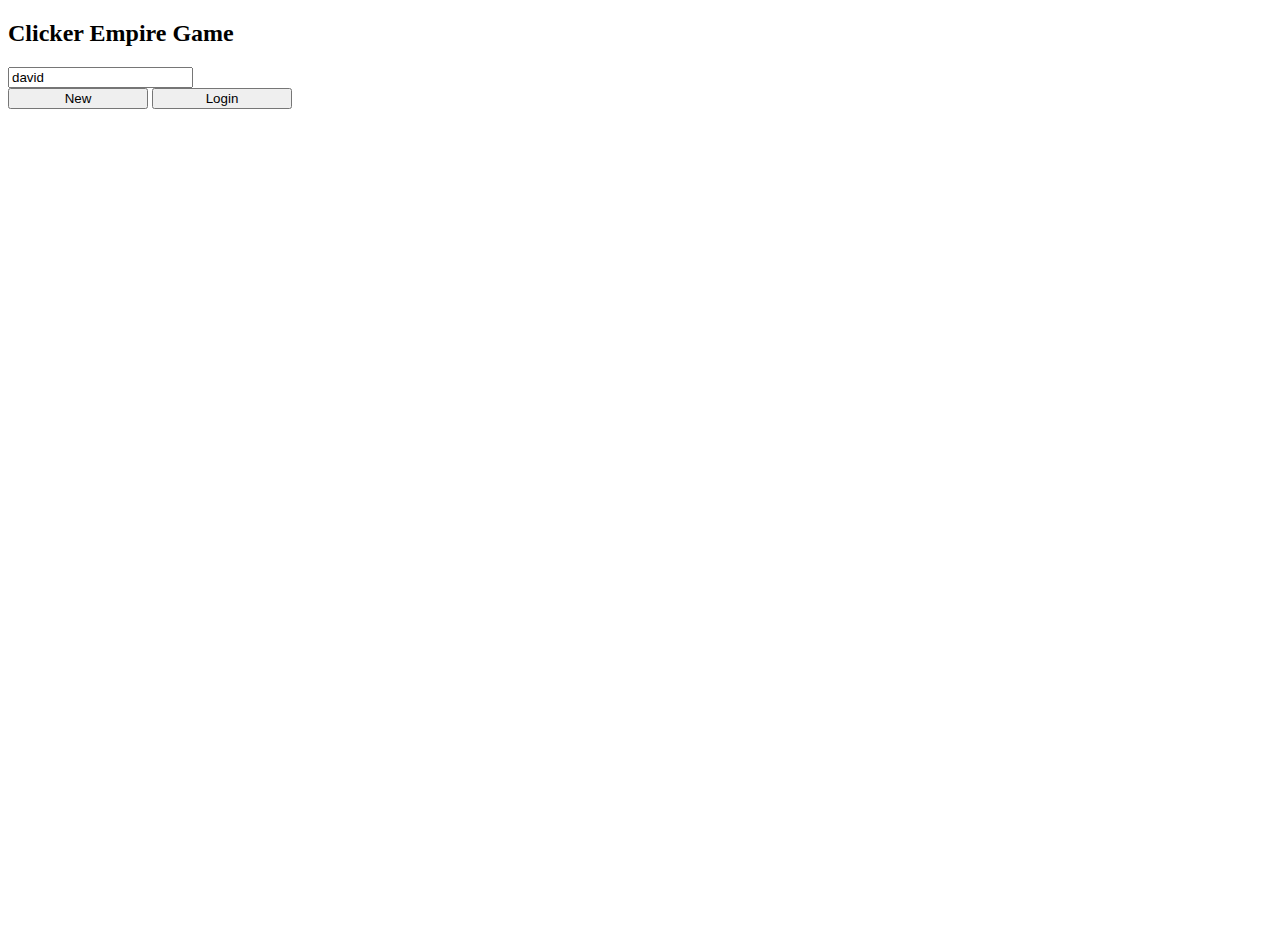
<file: index.html>
<!DOCTYPE html>
<html lang="en">
<head>
    <meta charset="UTF-8">
    <meta http-equiv="X-UA-Compatible" content="IE=edge">
    <meta name="viewport" content="width=device-width, initial-scale=1.0">
    <title>Document</title>
    <link rel="stylesheet" href="style.css">
    <link rel="stylesheet" href="https://stackpath.bootstrapcdn.com/bootstrap/4.5.0/css/bootstrap.min.css" integrity="sha384-9aIt2nRpC12Uk9gS9baDl411NQApFmC26EwAOH8WgZl5MYYxFfc+NcPb1dKGj7Sk" crossorigin="anonymous">

</head>
<body>
    <div>
        <div id ="firstPage" class="d-block">
            <div class ="bg-dark bg d-flex justify-content-center align-items-center">
                <div id="initialForm" class=" card d-flex justify-content-center align-items-center">
                    <h2 class="pb-3">Clicker Empire Game</h2>
                    <form id="game-form" class="form" onsubmit="initializeUserAccount(); event.preventDefault()">
                        <div class="name-width pb-4">
                            <input type="text" name="usertName" id="yourName" class="form-control" placeholder="Your name" value="david" required>
                        </div>
                        <div id="btns" class="name-width d-flex justify-content-between">
                            <button type="submit" class="btn btn-outline-primary btn-width">New</button>
                            <button type="submit" class="btn btn-outline-primary btn-width">Login</button>
                        </div>
                    </form>
                </div>
            </div>
        </div>
        <div id="mainPage">
            
        </div>
    </div>
    <script type="text/javascript" src="humberger.js"></script>
    
</body>
</html>
</file>
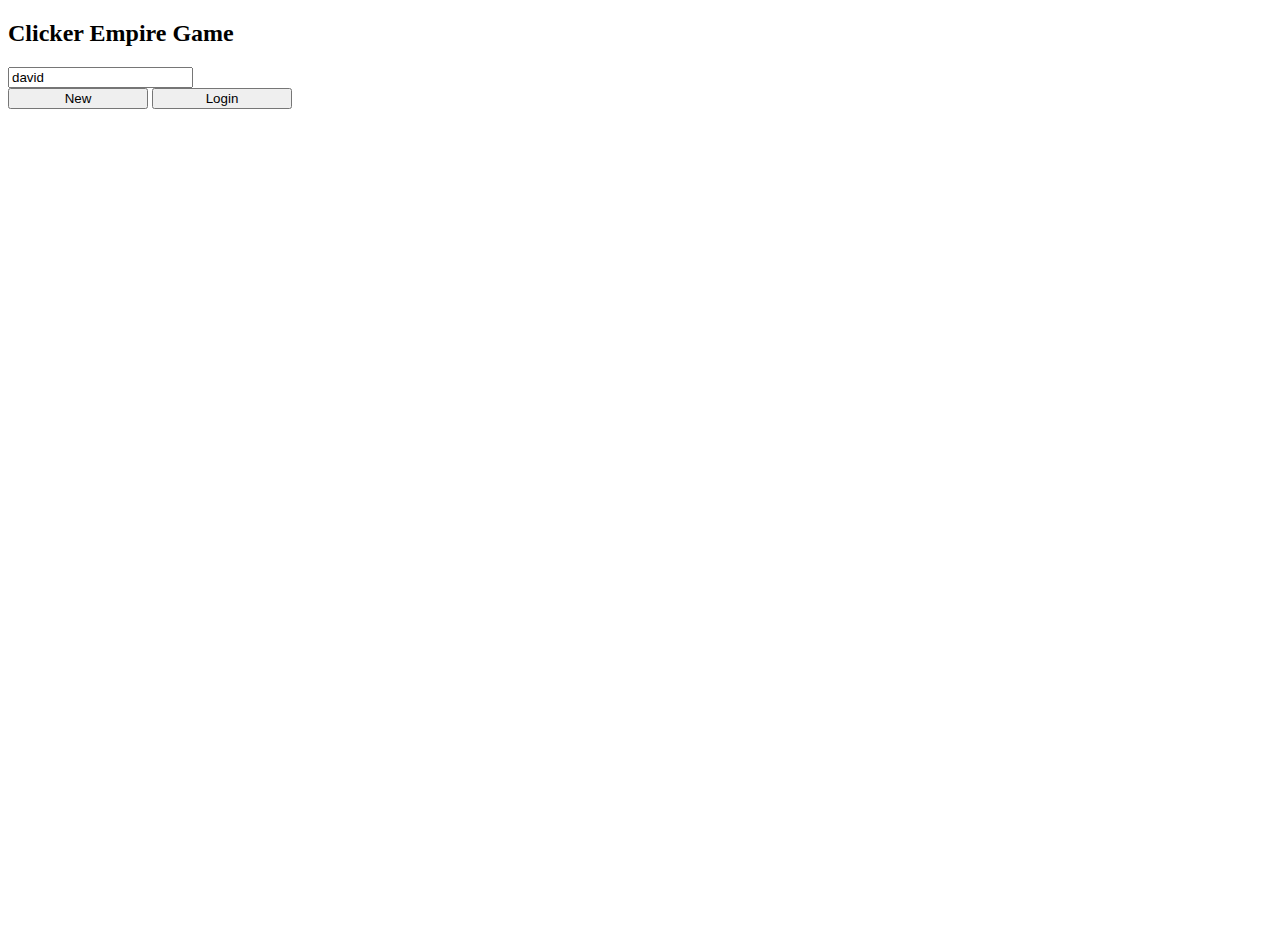
<file: humberger.html>
<!DOCTYPE html>
<html lang="en">
<head>
    <meta charset="UTF-8">
    <meta http-equiv="X-UA-Compatible" content="IE=edge">
    <meta name="viewport" content="width=device-width, initial-scale=1.0">
    <title>Document</title>
    <link rel="stylesheet" href="style.css">
    <link rel="stylesheet" href="https://stackpath.bootstrapcdn.com/bootstrap/4.5.0/css/bootstrap.min.css" integrity="sha384-9aIt2nRpC12Uk9gS9baDl411NQApFmC26EwAOH8WgZl5MYYxFfc+NcPb1dKGj7Sk" crossorigin="anonymous">

</head>
<body>
    <div>
        <div id ="firstPage" class="d-block">
            <div class ="bg-dark bg d-flex justify-content-center align-items-center">
                <div id="initialForm" class=" card d-flex justify-content-center align-items-center">
                    <h2 class="pb-3">Clicker Empire Game</h2>
                    <form id="game-form" class="form" onsubmit="initializeUserAccount(); event.preventDefault()">
                        <div class="name-width pb-4">
                            <input type="text" name="usertName" id="yourName" class="form-control" placeholder="Your name" value="david" required>
                        </div>
                        <div id="btns" class="name-width d-flex justify-content-between">
                            <button type="submit" class="btn btn-outline-primary btn-width">New</button>
                            <button type="submit" class="btn btn-outline-primary btn-width">Login</button>
                        </div>
                    </form>
                </div>
            </div>
        </div>
        <div id="mainPage">
            
        </div>
    </div>
    <script>
        const itemList = 
    [{
        "itemName":"Flip Machine",
        "itemPrice":15000,
        "itemUrl":"https://cdn.pixabay.com/photo/2019/06/30/20/09/grill-4308709_960_720.png",
        "itemInfo":"+¥25/click",
        "itemEffect":25
    },
    {
        "itemName":"Lemonade Stand",
        "itemPrice":30000,
        "itemUrl":"https://cdn.pixabay.com/photo/2012/04/15/20/36/juice-35236_960_720.png",
        "itemInfo":"+¥30/sec",
        "itemEffect":30
    },
    {
        "itemName":"ETF Stock",
        "itemPrice":300000,
        "itemUrl":"https://cdn.pixabay.com/photo/2016/03/31/20/51/chart-1296049_960_720.png",
        "itemInfo":"+0.1%/sec",
        "itemEffect":0.001
    },
    {
        "itemName":"ETF Bonds",
        "itemPrice":300000,
        "itemUrl":"https://cdn.pixabay.com/photo/2016/03/31/20/51/chart-1296049_960_720.png",
        "itemInfo":"+0.07%/sec",
        "itemEffect":0.0007
    },
    {
        "itemName":"Ice Cream Truck",
        "itemPrice":100000,
        "itemUrl":"https://cdn.pixabay.com/photo/2020/01/30/12/37/ice-cream-4805333_960_720.png",
        "itemInfo":"+¥120/sec",
        "itemEffect":120
    },
    {
        "itemName":"House",
        "itemPrice":20000000,
        "itemUrl":"https://cdn.pixabay.com/photo/2016/03/31/18/42/home-1294564_960_720.png",
        "itemInfo":"+¥32000/sec",
        "itemEffect":32000
    },
    {
        "itemName":"Town House",
        "itemPrice":40000000,
        "itemUrl":"https://cdn.pixabay.com/photo/2019/06/15/22/30/modern-house-4276598_960_720.png",
        "itemInfo":"+¥64000/sec",
        "itemEffect":64000
    },
    {
        "itemName":"Mansion",
        "itemPrice":250000000,
        "itemUrl":"https://cdn.pixabay.com/photo/2012/05/07/17/35/factory-48781_960_720.png",
        "itemInfo":"+¥50000/sec",
        "itemEffect":500000
    },
    {
        "itemName":"Industrical Space",
        "itemPrice":1000000000,
        "itemUrl":"https://cdn.pixabay.com/photo/2012/05/07/17/35/factory-48781_960_720.png",
        "itemInfo":"+¥2200000/sec",
        "itemEffect":2200000
    },
    {
        "itemName":"Hotel Skyscraper",
        "itemPrice":10000000000,
        "itemUrl":"https://cdn.pixabay.com/photo/2012/05/07/18/03/skyscrapers-48853_960_720.png",
        "itemInfo":"+¥25000000/sec",
        "itemEffect":25000000
    },
    {
        "itemName":"Bullet-Speed Sky Railway",
        "itemPrice":10000000000000,
        "itemUrl":"https://cdn.pixabay.com/photo/2013/07/13/10/21/train-157027_960_720.png",
        "itemInfo":"+¥30000000000/sec",
        "itemEffect":30000000000
    }
    ]


config = {
    initialForm :document.getElementById("initialForm"),
    mainPage: document.getElementById("mainPage"),
    sidePage: document.getElementById("sidePage"),
    firstPage: document.getElementById("firstPage")
}

function displayNone(ele){
    ele.classList.remove("d-block");
    ele.classList.add("d-none");
}

function displayBlock(ele){
    ele.classList.remove("d-none");
    ele.classList.add("d-block");
}

function initializeUserAccount(){
    let btns = document.getElementById("btns");
    let startBtn = btns.querySelectorAll(".btn").item(0);
    let userName = document.getElementById("yourName").value

    startBtn.addEventListener("click",function(){
        displayNone(config.firstPage);
        config.mainPage.append(mainPage(userName));
    })
    
    //本当はここはオブジェクトを受け取るように後で変更する。
}

class UserInformation{
    constructor(userName,userAge,totalMoney,incomePerSecond,incomePerTouch,totalSecond,totalEtfStock,totalEtfBonds,clickNumber){
        this.userName = userName;
        this.userAge = userAge;
        this.totalMoney = totalMoney;
        this.incomePerSecond = incomePerSecond;
        this.incomePerTouch = incomePerTouch;
        this.totalSecond = totalSecond;
        this.totalEtfStock = totalEtfStock;
        this.totalEtfBonds = totalEtfBonds;
        this.clickNumber = clickNumber;
    };

    buyFlipMachine(){
        this.incomePerTouch += itemList[0]["itemEffect"];
        console.log(this.incomePerTouch)
    }

    buyItems(itemEffect){
        this.incomePerSecond += itemEffect;
    }

    incomeByEtfStock(){
        return itemList[2]["itemPrice"] * itemList[2]["itemEffect"];
        
    }
    incomeByEtfBonds(){
        this.totalEtfBonds += itemList[3]["itemPrice"];
        return this.totalEtfBonds * itemList[3]["itemEffect"];
    }
}

function mainPage(userName){

    let container = document.createElement("div");

    // 本当はオブジェクトで受け取る。userの状態をオブジェクトで保存する。
    let userGameAcount = new UserInformation(userName,20,50000,0,25,0,0,0,0);
    let name = userGameAcount.userName;
    let age = userGameAcount.userAge;
    let money = userGameAcount.totalMoney;
    let totalsecond = userGameAcount.totalSecond;
    let incomePerTouch = userGameAcount.incomePerTouch;
    let clickNumber = userGameAcount.clickNumber;

    container.innerHTML+=`
        <div class="bg-dark bg align-center">
            <div class="box bg-blue d-flex flex-wrap justify-content-between">
                <div class="half-box bg-dark">
                    <div class="small-box bg-blue" id="head">
                        <p>${clickNumber} Burgers<br>one click ¥${incomePerTouch}</p>
                    </div>
                    <div class="align-center pt-3 box3" id="hum-img">
                        <img src="https://cdn.pixabay.com/photo/2014/04/02/17/00/burger-307648_960_720.png" class="hum-img">
                    </div>
                    <div class ="d-flex align-items-end  box3">
                    <div class="row justify-content-center max-width m-1 bg-dark">
                        <button type="submit" class="btn btn-light col-6 subt-btn" id="reset-btn">Reset</button>
                        <button type="submit" class="btn btn-light col-6 sub-btn" id="save-btn">Save</button>
                    </div>
                    </div>
                </div>
                <div class="left-box bg-dark">
                    <div class="user-info d-flex flex-wrap justify-content-between">
                        <div class="bg-blue detail-box align-center">${name}</div>
                        <div class="bg-blue detail-box align-center" id="age">${age} years old</div>
                        <div class="bg-blue detail-box align-center" id="totaltime">${totalsecond} days</div>
                        <div class="bg-blue detail-box align-center" id="money">¥${money}</div>
                    </div>
                    <div id="scroll-box">
                        <div class="scroll" id ="scroll">
                        </div>
                    </div>
                </div>               
            </div>
        </div>
    `
    
    let timeHtml = container.querySelector("#totaltime")
    let moneyHtml = container.querySelector("#money");
    let ageHtml = container.querySelector("#age")
    let burgerHead = container.querySelector("#head")
    let resetBtn = container.querySelector("#reset-btn");
    let saveBtn = container.querySelector("#save-btn");

    resetBtn.addEventListener("click",function(){
        userGameAcount = new UserInformation(userName,20,50000,0,25,0,0,0,0);
        
        container.innerHTML = ``
        container.append(mainPage(userName));
    })

    console.log(timeHtml)

    setInterval(function(){
        totalsecond += 1;
        timeHtml.innerText = `${totalsecond} days`
        if (totalsecond>=365){
            age = 20 + parseInt(totalsecond/365);
            ageHtml.innerText = `${age} years old`
        }
    },1000)

    setInterval(function(){
        userGameAcount.totalMoney += userGameAcount.incomePerSecond;
        moneyHtml.innerHTML = `<div class="bg-blue detail-box align-center" id="money">¥${userGameAcount.totalMoney}</div>`
    },1000)

    let humbergerImg = container.querySelectorAll("#hum-img").item(0);
    humbergerImg.addEventListener("click",function(){
        userGameAcount.totalMoney += userGameAcount.incomePerTouch;
        clickNumber += 1;
        moneyHtml.innerText = `¥${userGameAcount.totalMoney}`
        burgerHead.innerHTML=`${userGameAcount.clickNumber} Burgers <br>one click ¥${userGameAcount.incomePerTouch}`
    })

    let itemScroll = container.querySelector("#scroll");
    let scrollBox = container.querySelector("#scroll-box");
    

    console.log(itemList)
    for (let i = 0; i<itemList.length; i++){
        let item = document.createElement("div");
        item.classList.add("itembox");
        item.classList.add("d-flex")
        if (itemList[i]["itemName"]==="Flip Machine"){
            item.innerHTML = `
            
                <img src=${itemList[i]["itemUrl"]} class="items">
                <div class="mx-4 align-center"><h6>${itemList[i]["itemName"]}<br>¥${itemList[i]["itemPrice"]}<br>(¥${itemList[i]["itemEffect"]}/touch)</h6></div>
                <div></div>
        `
        itemScroll.append(item);

        item.addEventListener("click",function(){
            displayNone(itemScroll);
            scrollBox.append(itemBuyPage(itemList[i]["itemName"],itemList[i]["itemUrl"],itemList[i]["itemPrice"],itemList[i]["itemEffect"],userGameAcount))
            
        })
        }
        else if (itemList[i]["itemName"]==="ETF Stock"){
            item.innerHTML = `
            
                <img src=${itemList[i]["itemUrl"]} class="items">
                <div class="mx-4 align-center" id="item-detail"><h6>${itemList[i]["itemName"]}<br>¥${itemList[i]["itemPrice"]}<br>(${itemList[i]["itemEffect"]*100}%/sec)</h6></div>
                <div></div>
        `
        itemScroll.append(item);
        item.addEventListener("click",function(){
            displayNone(itemScroll);
            scrollBox.append(itemBuyPage(itemList[i]["itemName"],itemList[i]["itemUrl"],itemList[i]["itemPrice"],itemList[i]["itemEffect"],userGameAcount))
            
        })
        }
        else if (itemList[i]["itemName"]==="ETF Bonds"){
            item.innerHTML = `
            
                <img src=${itemList[i]["itemUrl"]} class="items">
                <div class="mx-4 align-center"><h6>${itemList[i]["itemName"]}<br>¥${itemList[i]["itemPrice"]}<br>(0.07%/sec)</h6></div>
                <div></div>
        `
        itemScroll.append(item);
        item.addEventListener("click",function(){
            displayNone(itemScroll);
            scrollBox.append(itemBuyPage(itemList[i]["itemName"],itemList[i]["itemUrl"],itemList[i]["itemPrice"],itemList[i]["itemEffect"],userGameAcount))
            
        })
        }
        else{
            item.innerHTML = `
            
                <img src=${itemList[i]["itemUrl"]} class="items">
                <div class="mx-4 align-center"><h6>${itemList[i]["itemName"]}<br>¥${itemList[i]["itemPrice"]}<br>(¥${itemList[i]["itemEffect"]}/sec)</h6></div>
                <div></div>
        `
        itemScroll.append(item);
        item.addEventListener("click",function(){
            displayNone(itemScroll);
            scrollBox.append(itemBuyPage(itemList[i]["itemName"],itemList[i]["itemUrl"],itemList[i]["itemPrice"],itemList[i]["itemEffect"],userGameAcount))
            
        })
        }
        

    }

    return container
}

function itemBuyPage(itemName,imgUrl,price,effect,userGameAcount){
    let container = document.createElement("div")
    container.classList.add("bg-blue","item-detail","p-2")
    container.innerHTML = `
                        <div class= d-flex justify-content-between flex-wrap">
                            <div class="">
                                <div>${itemName}</div>
                                <div>Max purchase:500</div>
                                <div>Price ¥${price}</div>
                                <div>Get ${effect}</div>
                            </div>
                            <img src="${imgUrl}" class="items">
                        </div>
                        <div>
                            <div class="mt-2">
                                <div>How many would you like to buy?</div>
                                <input type="number" name="example2" min="0" class="input-number" id="number">
                                <div id="btns" class="d-flex justify-content-between my-2">
                                    <button type="submit" class="btn btn-light col-5" id="back">Back</button>
                                    <button type="submit" class="btn btn-light col-5" id="confirm">Confirm</button>
                                </div>
                            </div>
                        </div>
                    `
    let backBtn = container.querySelector("#back");
    let confirmBtn = container.querySelector("#confirm");

    backBtn.addEventListener("click",function(){
        let itemScroll = document.getElementById("scroll");
        displayNone(container);
        displayBlock(itemScroll)
    })

    confirmBtn.addEventListener("click",function(){
        let head = document.getElementById("head");
        let inputNumber = container.querySelector("#number").value
        let itemScroll = document.getElementById("scroll");
        let money = document.getElementById("money");
        let itemDetail = document.getElementById("item-detail");

        if (itemName==="Flip Machine"){
            if (userGameAcount.totalMoney>=price*inputNumber){
                userGameAcount.incomePerTouch += (25 * inputNumber);
                userGameAcount.totalMoney -= (price*inputNumber);
                head.innerHTML = `${userGameAcount.clickNumber} Burgers <br>one click ¥${userGameAcount.incomePerTouch}`;
                money.innerHTML = `<div class="bg-blue detail-box align-center" id="money">¥${userGameAcount.totalMoney}</div>`

                console.log(inputNumber)
                displayNone(container);
                displayBlock(itemScroll)
            }
            else{
                alert("you can not afford it!")
            }
        }
        else if (itemName==="ETF Stock"){
            if (userGameAcount.totalMoney>=price*inputNumber){
                userGameAcount.buyItems(userGameAcount.incomeByEtfStock());
                itemList[2]["itemPrice"] =　parseInt(itemList[2]["itemPrice"]*1.1) ;
                let inputNumber = container.querySelector("#number").value
                let money = document.getElementById("money");
                let itemScroll = document.getElementById("scroll");
                let itemDetail = document.getElementById("item-detail");

                userGameAcount.totalMoney -= price;
                money.innerHTML = `<div class="bg-blue detail-box align-center" id="money">¥${userGameAcount.totalMoney}</div>`
                displayNone(container);
                displayBlock(itemScroll)
                itemDetail.innerHTML = `<h6>${itemList[2]["itemName"]}<br>¥${itemList[2]["itemPrice"]}<br>(${itemList[2]["itemEffect"]*100}%/sec)</h6>`
            }
            else{
                alert("you can not afford it!")
            }
            
            
        }
        else if (itemName==="ETF Bonds"){
            if (userGameAcount.totalMoney>=price*inputNumber){
            userGameAcount.buyItems(userGameAcount.incomeByEtfStock());
            let inputNumber = container.querySelector("#number").value
            let money = document.getElementById("money");
            let itemScroll = document.getElementById("scroll");

            userGameAcount.totalMoney -= price*inputNumber;
            money.innerHTML = `<div class="bg-blue detail-box align-center" id="money">¥${userGameAcount.totalMoney}</div>`
            displayNone(container);
            displayBlock(itemScroll)
            }
            else{
                alert("you can not afford it!")
            }

        }
        else {
            if (userGameAcount.totalMoney>=price*inputNumber){
            userGameAcount.buyItems(effect);
            let inputNumber = container.querySelector("#number").value
            let money = document.getElementById("money");
            let itemScroll = document.getElementById("scroll");

            userGameAcount.totalMoney -= price*inputNumber;
            money.innerHTML = `<div class="bg-blue detail-box align-center" id="money">¥${userGameAcount.totalMoney}</div>`

            displayNone(container);
            displayBlock(itemScroll)
            }
            else{
                alert("you can not afford it!")
            }

        }

    })
    return container;
}
    </script>
    
</body>
</html>
</file>
<file: style.css>
/* ここからCSSを記述してください。 */
.bg{
    width: 100vw;
    height: 100vh;
}
.card{
    width: 360px;
    height: 240px;

}

.name-width{
    width: 300px;
}
.btn-width{
    width: 140px;
}

.box{
    width: 80%;
    height: 80%;
    padding: 1%;
}

.bg-blue{
    background-color: rgb(99, 127, 168);
}
.align-center{
    display: flex;
    justify-content: center;
    align-items: center;
}

.half-box{
    height: 100%;
    width: 33%;
    padding: 1%;
}
.left-box{
    height: 100%;
    width: 66%;
    padding: 1%;
}
.small-box{
    height: 15%;
}
.detail-box{
    height: 40%;
    width: 48%;
}
.row-items{
    display: flex;
}
.user-info{
    height: 25%;
    width: 100%;
}

.scroll {
  width: 100%;                /* 横幅を200pxに指定 */
  height: 75%;               /* 横幅を200pxに指定 */
  border: black;     /* わかりやすくボーダーを引く */
  overflow-y: scroll;          /* 縦方向にスクロール可能にする */
}
.item-detail{
    width: 100%;                /* 横幅を200pxに指定 */
  height: 75%; 
}
.itembox{
    margin-bottom: 2px;
    height: 30%;
    width: 100%;
    background-color: rgb(99, 127, 168);
}
.item-img{
    width: 100px;                /* 横幅を200pxに指定 */
    height: 50%; 
}
.input-number{
    height: 10%;
    width: 100%;
}
.hum-img{
    height: 100%;
    width: 80%;
    margin: auto;
}
.items{
    height: 90%;
    width: 30%;
}

.full-box{
    height: 100%;
    width: 100%;
}

.box2{
    width: 80%;
    height: 60%;
}
.box3{
    width: 100%;
    height: 43%;
}
.max-width{
    width: 100%;
}
</file>
